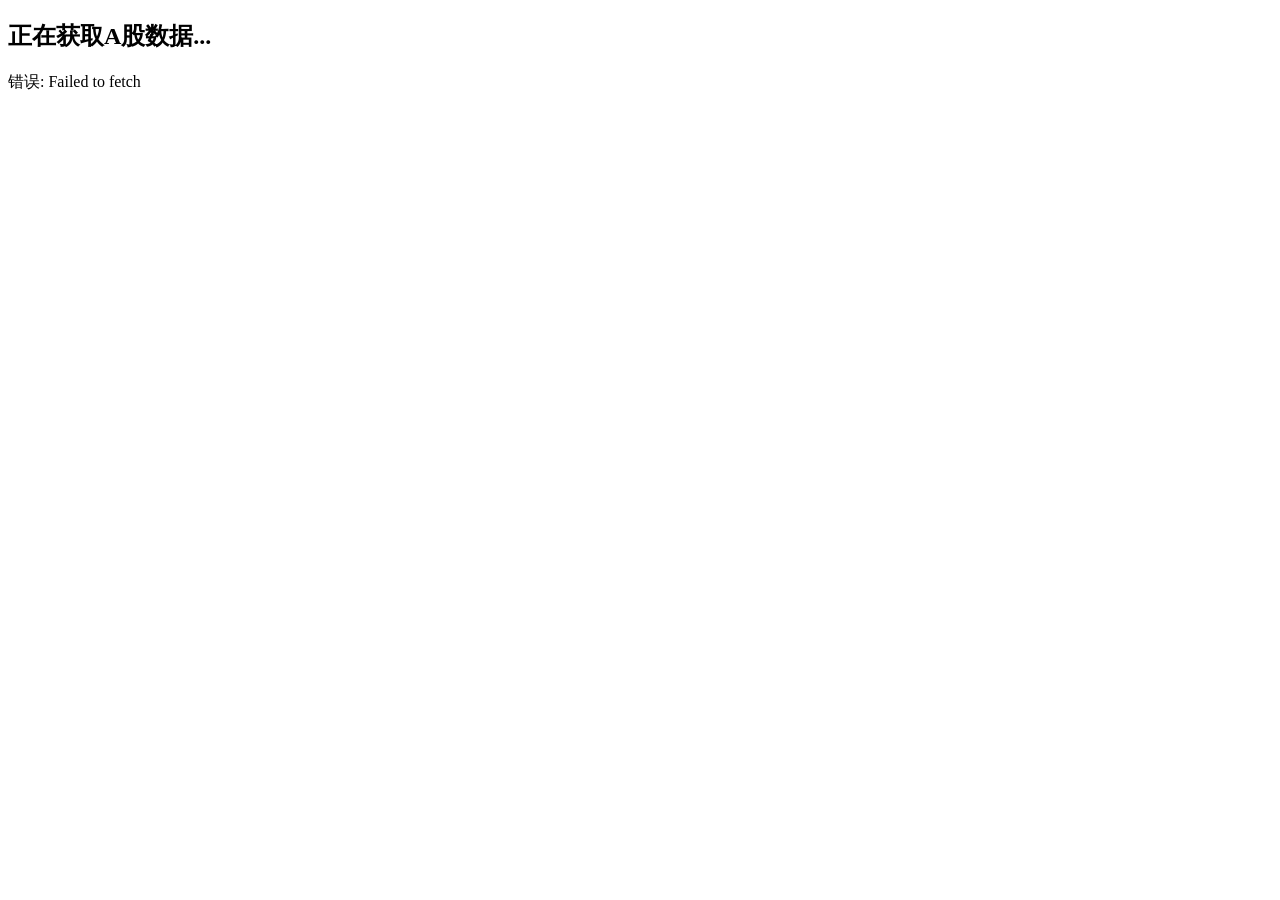
<file: fetch_data.html>
<!DOCTYPE html>
<html>
<head><meta charset="utf-8"><title>Fetching...</title></head>
<body>
<h2>正在获取A股数据...</h2>
<div id="status">Loading...</div>
<script>
async function main() {
    const status = document.getElementById('status');
    const pages = 3;
    let allDiff = [];
    let total = 0;
    for (let p = 1; p <= pages; p++) {
        status.textContent = '获取第 ' + p + '/' + pages + ' 页... (' + allDiff.length + ' 只)';
        const url = 'https://82.push2.eastmoney.com/api/qt/clist/get?pn=' + p + '&pz=100&po=1&np=1&ut=bd1d9ddb04089700cf9c27f6f7426281&fltt=2&invt=2&fid=f3&fs=m:0+t:6,m:0+t:80,m:1+t:2,m:1+t:23,m:0+t:81+s:2048&fields=f2,f3,f4,f5,f6,f7,f8,f9,f10,f12,f14,f15,f16,f17,f18,f20,f21';
        try {
            const r = await fetch(url);
            const data = await r.json();
            const diff = data.data && data.data.diff || [];
            total = data.data && data.data.total || 0;
            allDiff = allDiff.concat(diff);
            document.title = 'Page ' + p + '/' + pages + ' - ' + allDiff.length + ' stocks';
            if (p * 100 >= total) break;
        } catch(e) {
            status.textContent = '错误: ' + e.message;
            document.title = 'ERROR';
            return;
        }
        if (p < pages) await new Promise(r => setTimeout(r, 500));
    }
    const result = JSON.stringify({data: {diff: allDiff, total: total}});
    const blob = new Blob([result], {type: 'application/json'});
    const url = URL.createObjectURL(blob);
    const a = document.createElement('a');
    a.href = url; a.download = 'stock_data.json';
    document.body.appendChild(a); a.click();
    a.remove(); URL.revokeObjectURL(url);
    status.textContent = '完成! 已获取 ' + allDiff.length + ' 只股票, 正在下载...';
    document.title = 'DONE - ' + allDiff.length + ' stocks';
}
main();
</script>
</body>
</html>
</file>
